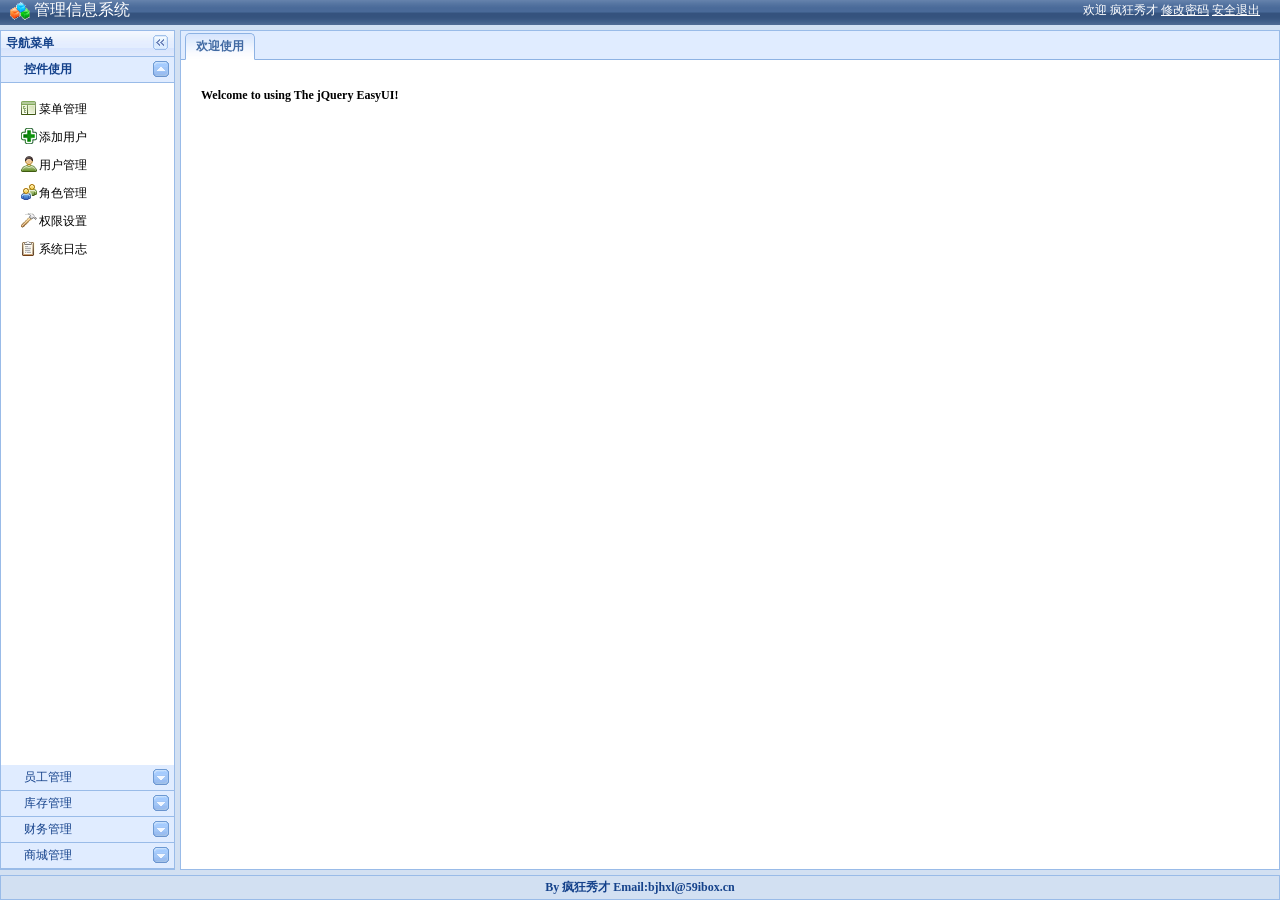
<file: WebRoot/index.html>
<!DOCTYPE html PUBLIC "-//W3C//DTD XHTML 1.0 Transitional//EN" "http://www.w3.org/TR/xhtml1/DTD/xhtml1-transitional.dtd">
<html xmlns="http://www.w3.org/1999/xhtml">
<head id="Head1">
	<meta http-equiv="Content-Type" content="text/html; charset=utf-8" />
    <title>jQuery-EasyUI 1.1 应用实例</title>
    <link href="css/default.css" rel="stylesheet" type="text/css" />
    <link rel="stylesheet" type="text/css" href="js/themes/default/easyui.css" />
    <link rel="stylesheet" type="text/css" href="js/themes/icon.css" />
    <script type="text/javascript" src="js/jquery-1.4.2.min.js"></script>
    <script type="text/javascript" src="js/jquery.easyui.js"></script>
	<script type="text/javascript" src='js/outlook2.js'> </script>
    <script type="text/javascript">
	 var _menus = {"menus":[
						{"menuid":"1","icon":"icon-sys","menuname":"控件使用",
							"menus":[{"menuid":"11","menuname":"菜单管理","icon":"icon-nav","url":"http://hxling.cnblogs.com"},
									{"menuid":"12","menuname":"添加用户","icon":"icon-add","url":"demo.html"},
									{"menuid":"13","menuname":"用户管理","icon":"icon-users","url":"demo2.html"},
									{"menuid":"14","menuname":"角色管理","icon":"icon-role","url":"demo2.html"},
									{"menuid":"15","menuname":"权限设置","icon":"icon-set","url":"demo.html"},
									{"menuid":"16","menuname":"系统日志","icon":"icon-log","url":"demo1.html"}
								]
						},{"menuid":"8","icon":"icon-sys","menuname":"员工管理",
							"menus":[{"menuid":"21","menuname":"员工列表","icon":"icon-nav","url":"test2.html"},
									{"menuid":"22","menuname":"视频监控","icon":"icon-nav","url":"demo1.html"}
								]
						},{"menuid":"56","icon":"icon-sys","menuname":"库存管理",
							"menus":[{"menuid":"31","menuname":"商品详情","icon":"icon-nav","url":"product.html"},
									{"menuid":"32","menuname":"库存列表","icon":"icon-nav","url":"inventory.html"}
								]
						},{"menuid":"28","icon":"icon-sys","menuname":"财务管理",
							"menus":[{"menuid":"41","menuname":"收支分类","icon":"icon-nav","url":"demo.html"},
									{"menuid":"42","menuname":"报表统计","icon":"icon-nav","url":"demo1.html"},
									{"menuid":"43","menuname":"添加支出","icon":"icon-nav","url":"demo2.html"}
								]
						},{"menuid":"39","icon":"icon-sys","menuname":"商城管理",
							"menus":[{"menuid":"51","menuname":"商品分类","icon":"icon-nav","url":"demo.html"},
									{"menuid":"52","menuname":"商品列表","icon":"icon-nav","url":"demo1.html"},
									{"menuid":"53","menuname":"商品订单","icon":"icon-nav","url":"demo2.html"}
								]
						}
				]};
        //设置登录窗口
        function openPwd() {
            $('#w').window({
                title: '修改密码',
                width: 300,
                modal: true,
                shadow: true,
                closed: true,
                height: 160,
                resizable:false
            });
        }
        //关闭登录窗口
        function closePwd() {
            $('#w').window('close');
        }

        

        //修改密码
        function serverLogin() {
            var $newpass = $('#txtNewPass');
            var $rePass = $('#txtRePass');

            if ($newpass.val() == '') {
                msgShow('系统提示', '请输入密码！', 'warning');
                return false;
            }
            if ($rePass.val() == '') {
                msgShow('系统提示', '请在一次输入密码！', 'warning');
                return false;
            }

            if ($newpass.val() != $rePass.val()) {
                msgShow('系统提示', '两次密码不一至！请重新输入', 'warning');
                return false;
            }

            $.post('/ajax/editpassword.ashx?newpass=' + $newpass.val(), function(msg) {
                msgShow('系统提示', '恭喜，密码修改成功！<br>您的新密码为：' + msg, 'info');
                $newpass.val('');
                $rePass.val('');
                close();
            })
            
        }

        $(function() {

            openPwd();

            $('#editpass').click(function() {
                $('#w').window('open');
            });

            $('#btnEp').click(function() {
                serverLogin();
            })

			$('#btnCancel').click(function(){closePwd();})

            $('#loginOut').click(function() {
                $.messager.confirm('系统提示', '您确定要退出本次登录吗?', function(r) {

                    if (r) {
                        location.href = '/ajax/loginout.ashx';
                    }
                });
            })
        });
		
		

    </script>

</head>
<body class="easyui-layout" style="overflow-y: hidden"  scroll="no">
<noscript>
<div style=" position:absolute; z-index:100000; height:2046px;top:0px;left:0px; width:100%; background:white; text-align:center;">
    <img src="images/noscript.gif" alt='抱歉，请开启脚本支持！' />
</div></noscript>
    <div region="north" split="true" border="false" style="overflow: hidden; height: 30px;
        background: url(images/layout-browser-hd-bg.gif) #7f99be repeat-x center 50%;
        line-height: 20px;color: #fff; font-family: Verdana, 微软雅黑,黑体">
        <span style="float:right; padding-right:20px;" class="head">欢迎 疯狂秀才 <a href="#" id="editpass">修改密码</a> <a href="#" id="loginOut">安全退出</a></span>
        <span style="padding-left:10px; font-size: 16px; "><img src="images/blocks.gif" width="20" height="20" align="absmiddle" /> 管理信息系统</span>
    </div>
    <div region="south" split="true" style="height: 30px; background: #D2E0F2; ">
        <div class="footer">By 疯狂秀才 Email:bjhxl@59ibox.cn</div>
    </div>
    <div region="west" split="true" title="导航菜单" style="width:180px;" id="west">
<div class="easyui-accordion" fit="true" border="false">
		<!--  导航内容 -->
				
			</div>

    </div>
    <div id="mainPanle" region="center" style="background: #eee; overflow-y:hidden">
        <div id="tabs" class="easyui-tabs"  fit="true" border="false" >
			<div title="欢迎使用" style="padding:20px;overflow:hidden;" id="home">
				
			<h1>Welcome to using The jQuery EasyUI!</h1>

			</div>
		</div>
    </div>
    
    
    <!--修改密码窗口-->
    <div id="w" class="easyui-window" title="修改密码" collapsible="false" minimizable="false"
        maximizable="false" icon="icon-save"  style="width: 300px; height: 150px; padding: 5px;
        background: #fafafa;">
        <div class="easyui-layout" fit="true">
            <div region="center" border="false" style="padding: 10px; background: #fff; border: 1px solid #ccc;">
                <table cellpadding=3>
                    <tr>
                        <td>新密码：</td>
                        <td><input id="txtNewPass" type="password" class="txt01" /></td>
                    </tr>
                    <tr>
                        <td>确认密码：</td>
                        <td><input id="txtRePass" type="password" class="txt01" /></td>
                    </tr>
                </table>
            </div>
            <div region="south" border="false" style="text-align: right; height: 30px; line-height: 30px;">
                <a id="btnEp" class="easyui-linkbutton" icon="icon-ok" href="javascript:void(0)" >
                    确定</a> <a id="btnCancel" class="easyui-linkbutton" icon="icon-cancel" href="javascript:void(0)">取消</a>
            </div>
        </div>
    </div>

	<div id="mm" class="easyui-menu" style="width:150px;">
		<div id="mm-tabclose">关闭</div>
		<div id="mm-tabcloseall">全部关闭</div>
		<div id="mm-tabcloseother">除此之外全部关闭</div>
		<div class="menu-sep"></div>
		<div id="mm-tabcloseright">当前页右侧全部关闭</div>
		<div id="mm-tabcloseleft">当前页左侧全部关闭</div>
		<div class="menu-sep"></div>
		<div id="mm-exit">退出</div>
	</div>


</body>
</html>
</file>
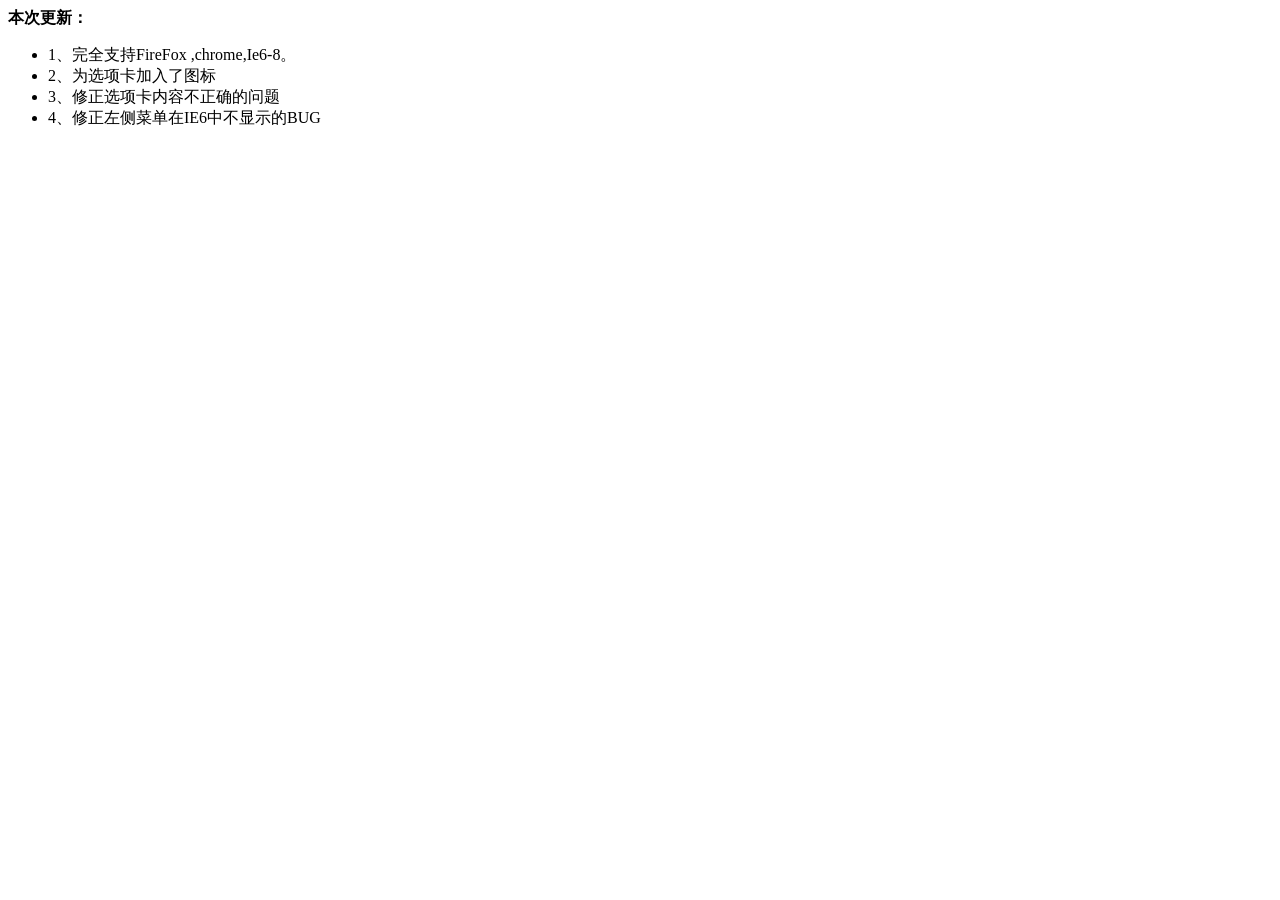
<file: WebRoot/demo.html>
<!DOCTYPE html PUBLIC "-//W3C//DTD XHTML 1.0 Transitional//EN" "http://www.w3.org/TR/xhtml1/DTD/xhtml1-transitional.dtd">
<html xmlns="http://www.w3.org/1999/xhtml">
<head>
<meta http-equiv="Content-Type" content="text/html; charset=utf-8" />
<title>无标题文档</title>
</head>

<body>
	<b>本次更新：</b>
    <ul>
<li>    	1、完全支持FireFox ,chrome,Ie6-8。</li>
<li>        2、为选项卡加入了图标</li>
<li>        3、修正选项卡内容不正确的问题</li>
<li>        4、修正左侧菜单在IE6中不显示的BUG</li>
        </ul>




</body>
</html>
</file>
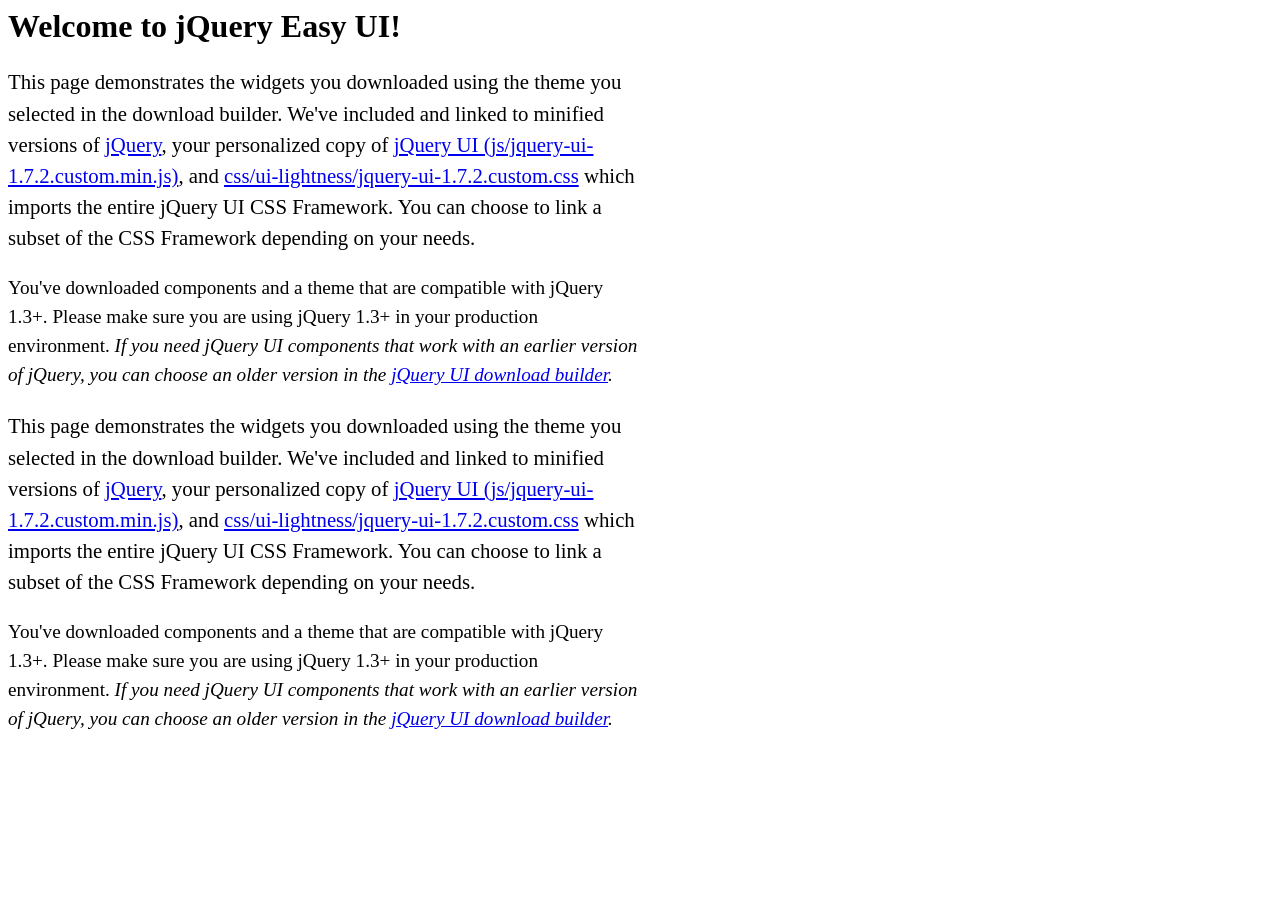
<file: WebRoot/demo1.html>
<!DOCTYPE HTML PUBLIC "-//W3C//DTD HTML 4.0 Transitional//EN">
<HTML>
 <HEAD>
  <TITLE> New Document </TITLE>
  <META NAME="Generator" CONTENT="EditPlus">
  <META NAME="Author" CONTENT="">
  <META NAME="Keywords" CONTENT="">
  <META NAME="Description" CONTENT="">
  <meta http-equiv="Content-Type" content="text/html; charset=utf-8" />
 </HEAD>

 <BODY>
  <h1>Welcome to jQuery Easy UI!</h1>
	<p style="font-size: 1.3em; line-height: 1.5; margin: 1em 0; width: 50%;">This page demonstrates the widgets you downloaded using the theme you selected in the download builder. We've included and linked to minified versions of <a href="js/jquery-1.3.2.min.js">jQuery</a>, your personalized copy of <a href="js/jquery-ui-1.7.2.custom.min.js">jQuery UI (js/jquery-ui-1.7.2.custom.min.js)</a>, and <a href="css/ui-lightness/jquery-ui-1.7.2.custom.css">css/ui-lightness/jquery-ui-1.7.2.custom.css</a> which imports the entire jQuery UI CSS Framework. You can choose to link a subset of the CSS Framework depending on your needs. </p>
	<p style="font-size: 1.2em; line-height: 1.5; margin: 1em 0; width: 50%;">You've downloaded components and a theme that are compatible with jQuery 1.3+. Please make sure you are using jQuery 1.3+ in your production environment. <em>If you need jQuery UI components that work with an earlier version of jQuery, you can choose an older version in the <a href="http://jqueryui.com/download">jQuery UI download builder</a>.</em></p>	
 <p style="font-size: 1.3em; line-height: 1.5; margin: 1em 0; width: 50%;">This page demonstrates the widgets you downloaded using the theme you selected in the download builder. We've included and linked to minified versions of <a href="js/jquery-1.3.2.min.js">jQuery</a>, your personalized copy of <a href="js/jquery-ui-1.7.2.custom.min.js">jQuery UI (js/jquery-ui-1.7.2.custom.min.js)</a>, and <a href="css/ui-lightness/jquery-ui-1.7.2.custom.css">css/ui-lightness/jquery-ui-1.7.2.custom.css</a> which imports the entire jQuery UI CSS Framework. You can choose to link a subset of the CSS Framework depending on your needs. </p>
	<p style="font-size: 1.2em; line-height: 1.5; margin: 1em 0; width: 50%;">You've downloaded components and a theme that are compatible with jQuery 1.3+. Please make sure you are using jQuery 1.3+ in your production environment. <em>If you need jQuery UI components that work with an earlier version of jQuery, you can choose an older version in the <a href="http://jqueryui.com/download">jQuery UI download builder</a>.</em></p>	

 </BODY>
</HTML>
</file>
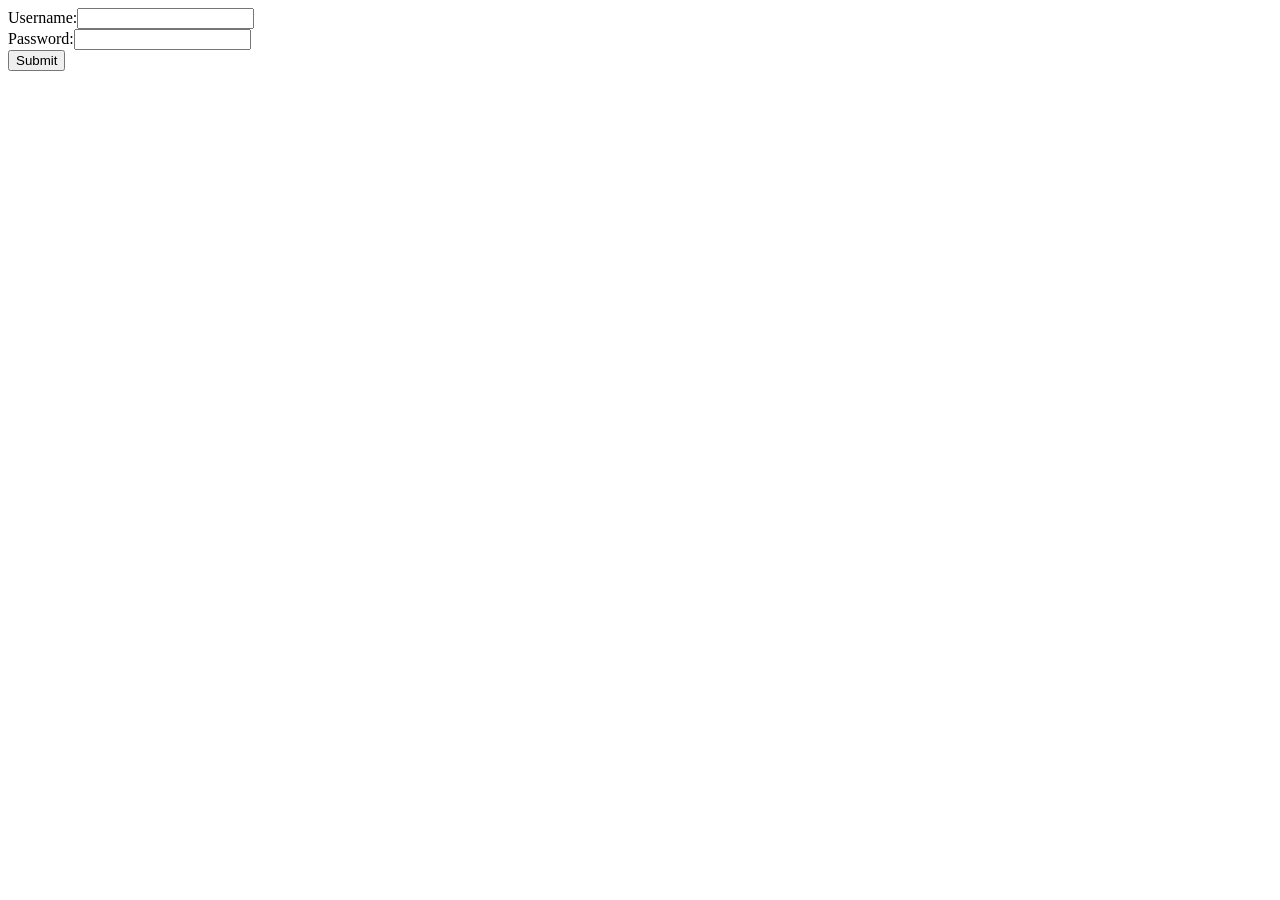
<file: WebRoot/hello.html>
<!DOCTYPE HTML PUBLIC "-//W3C//DTD HTML 4.01 Transitional//EN">
<html>
  <head>
    <title>hello.html</title>
	
    <meta http-equiv="keywords" content="keyword1,keyword2,keyword3">
    <meta http-equiv="description" content="this is my page">
    <meta http-equiv="content-type" content="text/html; charset=UTF-8">
    
    <!--<link rel="stylesheet" type="text/css" href="./styles.css">-->

  </head>
  
  <body>
    <form action="servlet/Hello" method="post">
    	Username:<input type="text" name="username"></br>
    	Password:<input type="password" name="password"></br>
    	<input type="submit">
    </form>
  </body>
</html>
</file>
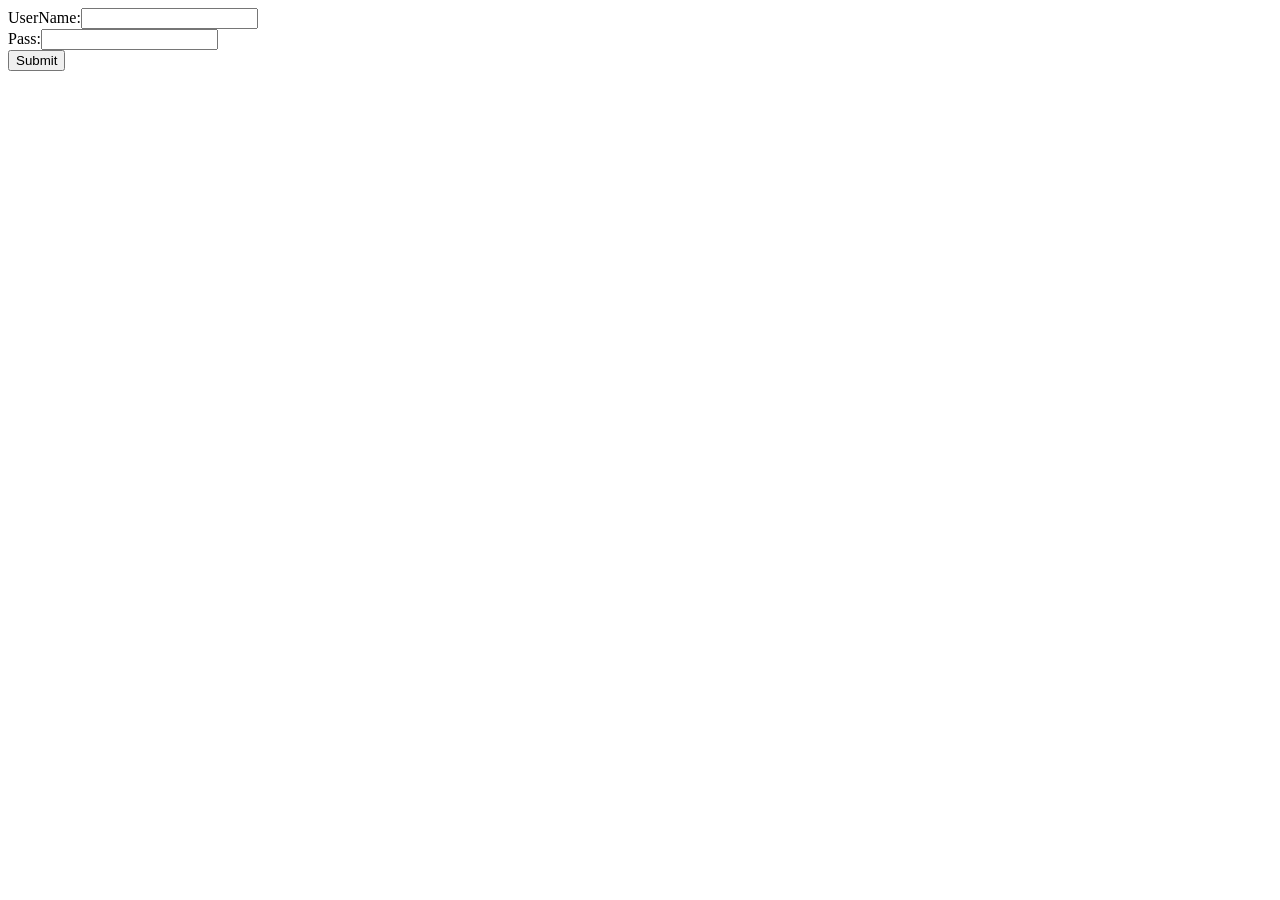
<file: WebRoot/UserAdd.html>
<!DOCTYPE HTML PUBLIC "-//W3C//DTD HTML 4.01 Transitional//EN">
<html>
  <head>
    <title>UserAdd.html</title>
	
    <meta http-equiv="keywords" content="keyword1,keyword2,keyword3">
    <meta http-equiv="description" content="this is my page">
    <meta http-equiv="content-type" content="text/html; charset=UTF-8">
    
    <!--<link rel="stylesheet" type="text/css" href="./styles.css">-->

  </head>
  
  <body>
<!--     <form action="servlet/UserAdd" method="post"> -->
    <form action="user/add.do" method="post">
    	UserName:<input type="text" name="username"> </br>
    	Pass:<input type="text" name="password"> </br>
    	<input type="submit">
    </form>
  </body>
</html>
</file>
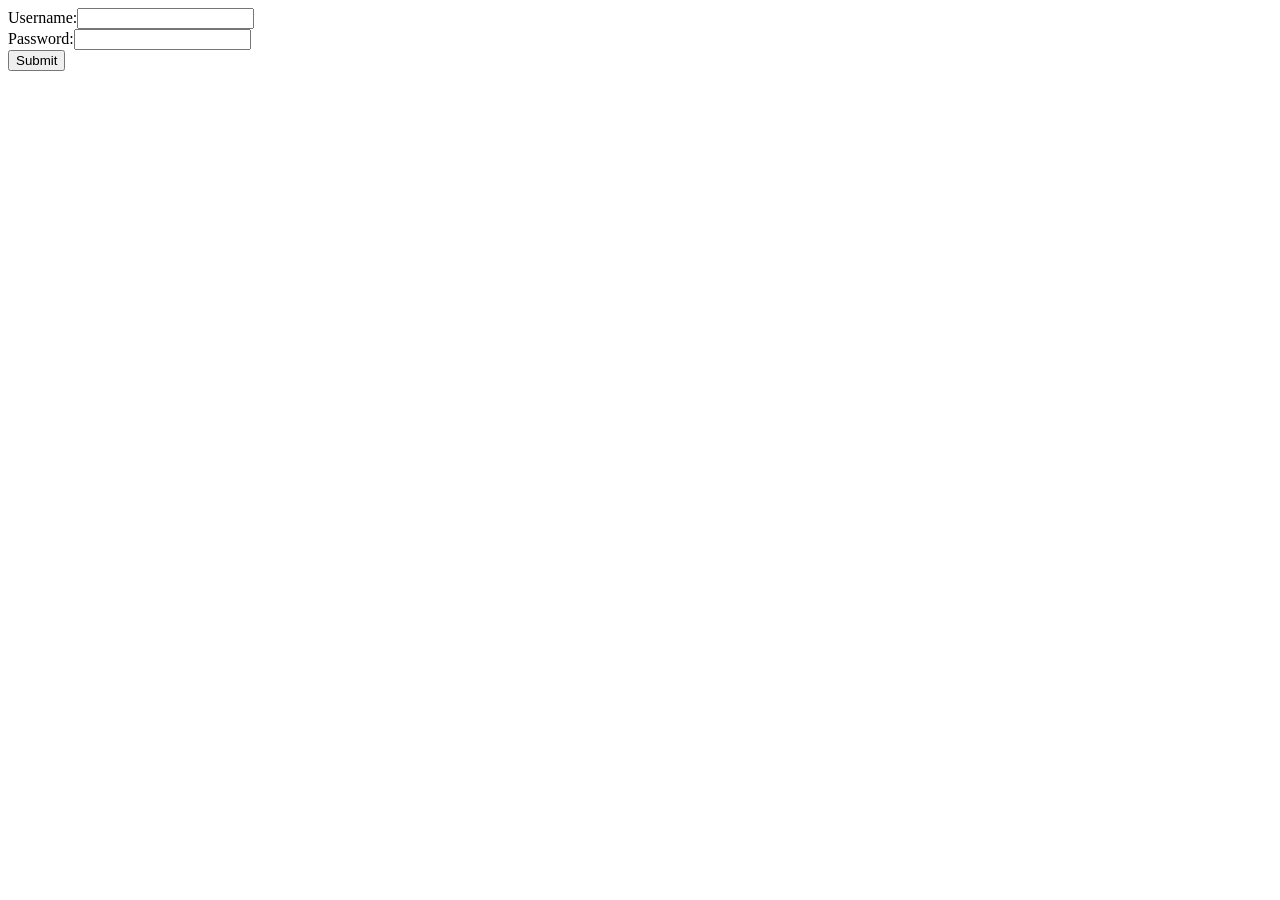
<file: WebRoot/WEB-INF/view/hello.html>
<!DOCTYPE HTML PUBLIC "-//W3C//DTD HTML 4.01 Transitional//EN">
<html>
  <head>
    <title>hello.html</title>
	
    <meta http-equiv="keywords" content="keyword1,keyword2,keyword3">
    <meta http-equiv="description" content="this is my page">
    <meta http-equiv="content-type" content="text/html; charset=UTF-8">
    
    <!--<link rel="stylesheet" type="text/css" href="./styles.css">-->

  </head>
  
  <body>
     <!--<form action="servlet/StudentController" method="post">-->
    <form action="add.do" method="post">
    	Username:<input type="text" name="username"></br>
    	Password:<input type="text" name="password"></br>
    	<input type="submit">
    </form>
  </body>
</html>
</file>
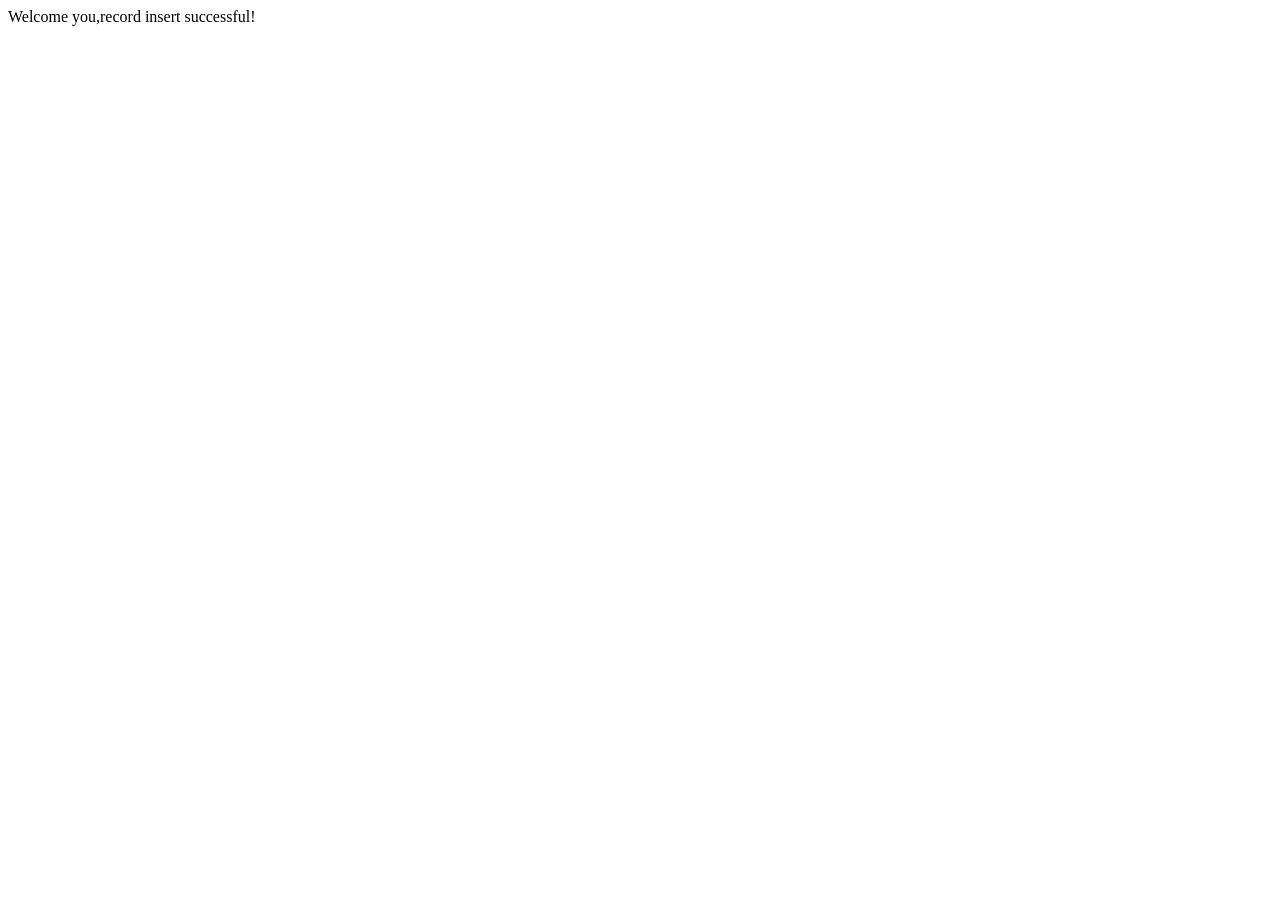
<file: WebRoot/WEB-INF/view/success.html>
<!DOCTYPE HTML PUBLIC "-//W3C//DTD HTML 4.01 Transitional//EN">
<html>
  <head>
    <title>success.html</title>
	
    <meta http-equiv="keywords" content="keyword1,keyword2,keyword3">
    <meta http-equiv="description" content="this is my page">
    <meta http-equiv="content-type" content="text/html; charset=UTF-8">
    
    <!--<link rel="stylesheet" type="text/css" href="./styles.css">-->

  </head>
  
  <body>
    Welcome you,record insert successful! <br>
  </body>
</html>
</file>
<file: WebRoot/css/default.css>
﻿*{font-size:12px; font-family:Tahoma,Verdana,微软雅黑,新宋体}
body{background:#D2E0F2; }
a{ color:Black; text-decoration:none;}
a:hover{ color:Red; text-decoration:underline;}
.textbox03 {border: #878787 1px solid;padding: 4px 3px;font:Verdana, Geneva, sans-serif,宋体;line-height: 14px; background-color: #fff;  height: auto; font-size: 14px;  font-weight: bold; width: 190px; }

.txt01{font:Verdana, Geneva, sans-serif,宋体;padding:3px 2px 2px 2px; border-width:1px; border-color:#ddd;  color:#000;}
.txt {border: #878787 1px solid;padding: 4px 3px;font:Verdana, Geneva, sans-serif,宋体;line-height: 14px; background-color: #fff;  height: auto; font-size: 14px;}
.footer{text-align:center;color:#15428B; margin:0px; padding:0px;line-height:23px; font-weight:bold;}

.head a{color:White;text-decoration:underline;}

.easyui-accordion ul{list-style-type:none;margin:0px; padding:10px;}
.easyui-accordion ul li{ padding:0px;}
.easyui-accordion ul li a{line-height:24px;}
.easyui-accordion ul li div{margin:2px 0px;padding-left:10px;padding-top:2px;}
.easyui-accordion ul li div.hover{border:1px dashed #99BBE8; background:#E0ECFF;cursor:pointer;}
.easyui-accordion ul li div.hover a{color:#416AA3;}
.easyui-accordion ul li div.selected{border:1px solid #99BBE8; background:#E0ECFF;cursor:default;}
.easyui-accordion ul li div.selected a{color:#416AA3; font-weight:bold;}



.icon{ background:url(../images/tabicons.png) no-repeat;width:18px; line-height:18px; display:inline-block;}
.icon-sys{ background-position:-120px -140px;}
.icon-roles{ background-position:-40px -80px;}
.icon-perm{ background-position:-380px -220px;}
.icon-task{ background-position:-340px -80px;}
.icon-home{ background-position:-280px 0px;}
.icon-folder{ background-position:-260px -200px;}
.icon-set{ background-position:-380px -200px;}
.icon-right{ background-position:-160px -40px;}
.icon-left{ background-position:-60px -40px;}
.icon-add{background-position: -20px 0px;}
.icon-add1{background:url('icon/edit_add.png') no-repeat;}
.icon-nav{background-position: -100px -20px; }
.icon-users{background-position: -100px -480px;}
.icon-role{background-position: -360px -200px;}
.icon-set{background-position: -380px -200px;}
.icon-log{background-position: -380px -80px;}
.icon-delete16{background:url('icon/delete.gif') no-repeat;width:18px; line-height:18px; display:inline-block;}
.icon-delete{ background-position:-140px -120px;}
.icon-edit{ background-position:-380px -320px;}
.icon-magic{ background-position:0px -500px;}
.icon-database{ background-position:-20px -140px;}
.icon-expand{ background:url('/images/coll2.gif') no-repeat;}
.icon-collapse{ background:url('/images/coll3.gif') no-repeat;}
</file>
<file: WebRoot/js/themes/default/easyui.css>
.accordion{
	background:#fff;
	overflow:hidden;
}
.accordion .accordion-header{
	background:#E0ECFF;
	border-top-width:0;
	cursor:pointer;
}
.accordion .accordion-header .panel-title{
	font-weight:normal;
}
.accordion .accordion-header-selected .panel-title{
	font-weight:bold;
}
.accordion-noborder .accordion-header{
	border-width:0 0 1px;
}
.accordion-noborder .accordion-body{
	border-width:0px;
}.combobox{
	display:inline-block;
	white-space:nowrap;
	font-size:12px;
	margin:0;
	padding:0;
	border:1px solid #A4BED4;
}
.combobox-text{
	font-size:12px;
	border:0px;
	line-height:20px;
	height:20px;
	padding:0px;
}
.combobox-arrow{
	background:url('images/combo_arrow.gif') no-repeat 0 0;
	width:18px;
	height:20px;
	overflow:hidden;
	display:inline-block;
	vertical-align:top;
	cursor:pointer;
	opacity:0.6;
	filter:alpha(opacity=60);
}
.combobox-arrow-hover{
	opacity:1.0;
	filter:alpha(opacity=100);
}
.combobox-content{
	position:absolute;
	background:#fff;
	display:none;
	border:1px solid #A4BED4;
	overflow-x:hidden;
	overflow-y:auto;
}
.combobox-item{
	padding:2px;
	font-size:12px;
	padding:3px;
	padding-right:0px;
}
.combobox-item-hover{
	background:#fafafa;
}
.combobox-item-selected{
	background:#FBEC88;
}.combotree{
	display:inline-block;
	white-space:nowrap;
	font-size:12px;
	margin:0;
	padding:0;
	border:1px solid #A4BED4;
}
.combotree-text{
	font-size:12px;
	border:0px;
	line-height:20px;
	height:20px;
	padding:0px;
}
.combotree-arrow{
	background:url('images/combo_arrow.gif') no-repeat 0 0;
	width:18px;
	height:20px;
	overflow:hidden;
	display:inline-block;
	vertical-align:top;
	cursor:pointer;
	opacity:0.6;
	filter:alpha(opacity=60);
}
.combotree-arrow-hover{
	opacity:1.0;
	filter:alpha(opacity=100);
}
.combotree-content{
	position:absolute;
	background:#fff;
	display:none;
	border:1px solid #A4BED4;
	overflow:auto;
}.datagrid{
	font-size:12px;
	border:1px solid #8DB2E3;
	overflow1:hidden;
	background:#fff;
}
.datagrid-noborder{
	border-width:0px;
}
.datagrid-wrap{
	position:relative;
}
.datagrid-view{
	position:relative;
	overflow:hidden;
}
.datagrid-view1{
	position:absolute;
	overflow:hidden;
	left:0px;
	top:0px;
	border-right1:1px solid #ccc;
}
.datagrid-view2{
	position:absolute;
	overflow:hidden;
	left:210px;
	top:0px;
}
.datagrid-mask{
	position:absolute;
	left:0;
	top:0;
	background:#ccc;
	opacity:0.3;
	filter:alpha(opacity=30);
	display:none;
}
.datagrid-mask-msg{
	position:absolute;
	cursor1:wait;
	left:100px;
	top:50px;
	width:auto;
	height:16px;
	padding:12px 5px 10px 30px;
	background:#fff url('images/pagination_loading.gif') no-repeat scroll 5px 10px;
	border:2px solid #6593CF;
	color:#222;
	display:none;
}
.datagrid-title{
	background:url('images/datagrid_title_bg.png') repeat-x;
	border-bottom:1px solid #8DB2E3;
	border-top:1px solid #fff;
	position:relative;
	padding:5px 0px;
}
.datagrid-title-text{
	color:#15428b;
	font-weight:bold;
	padding-left:5px;
}
.datagrid-title-with-icon{
	padding-left:22px;
}
.datagrid-title-icon{
	position:absolute;
	width:16px;
	height:16px;
	left:3px;
	top:4px!important;
	top:6px;
}
.datagrid-sort-desc .datagrid-sort-icon{
	padding:2px 13px 3px 0px;
	background:url('images/datagrid_sort_desc.gif') no-repeat center center;
}
.datagrid-sort-asc .datagrid-sort-icon{
	padding:2px 13px 3px 0px;
	background:url('images/datagrid_sort_asc.gif') no-repeat center center;
}
.datagrid-toolbar{
	height:28px;
	background:#efefef;
	padding:1px 2px;
	border-bottom:1px solid #ccc;
}
.datagrid-btn-separator{
	float:left;
	height:24px;
	border-left:1px solid #ccc;
	border-right:1px solid #fff;
	margin:2px 1px;
}
.datagrid-pager{
	background:#efefef;
	border-top:1px solid #ccc;
	position:relative;
}

.datagrid-header{
	overflow:hidden;
	background:#fafafa url('images/datagrid_header_bg.gif') repeat-x left bottom;
	border-bottom:1px solid #ccc;
	margin-bottom:1px;
}
.datagrid-header-inner{
	float:left;
	padding-right:20px;
	margin-bottom:-1px;
}
.datagrid-header th{
	border-right:1px dotted #ccc;
	font-size:12px;
	font-weight:normal;
	background:#fafafa url('images/datagrid_header_bg.gif') repeat-x left bottom;
	border-bottom:1px dotted #ccc;
	border-top:1px dotted #fff;
}
.datagrid-header th.datagrid-header-over{
	background:#EBF3FD;
}
.datagrid-header .datagrid-cell{
	margin:0;
	padding:4px 2px;
	white-space:nowrap;
	word-wrap:normal;
	overflow:hidden;
}
.datagrid-header .datagrid-cell-group{
	margin:0;
	padding:4px 2px;
	white-space:nowrap;
	word-wrap:normal;
	overflow:hidden;
}
.datagrid-header-rownumber{
	width:25px;
	text-align:center;
	margin:0px;
	padding:3px 0px;
}
.datagrid-cell-rownumber{
	width:25px;
	text-align:center;
	background:#fafafa url('images/datagrid_header_bg.gif') repeat-x left bottom;
	margin:0px;
	padding:3px 0px;
}
.datagrid-header-check{
	padding:0px 3px;
}
.datagrid-cell-check{
	padding:0px 3px;
}
.datagrid-body{
	margin:0;
	padding:0;
	overflow:auto;
	zoom:1;
}
.datagrid-view1 .datagrid-body-inner{
	padding-bottom:20px;
}
.datagrid-view1 .datagrid-body{
	overflow:hidden;
}
.datagrid-body td{
	font-size:12px;
	border-right:1px dotted #ccc;
	border-bottom:1px dotted #ccc;
	overflow:hidden;
	padding:0;
	margin:0;
}
.datagrid-body .datagrid-cell{
	overflow:hidden;
	margin:0;
	padding:3px 4px;
	white-space:nowrap;
	word-wrap:normal;
}
.datagrid-body .datagrid-cell-height{
	height:16px!important;
	*height:22px;
}
.datagrid-row-alt{
	background:#EEEEFF;
}
.datagrid-row-over{
	background:#D0E5F5;
	background1:#FBEC88;
	cursor:default;
}
.datagrid-row-selected{
	background:#FBEC88;
}
.datagrid-resize-proxy{
	position:absolute;
	width:1px;
	top:0;
	height:10000px;
	background:red;
	cursor:e-resize;
	display:none;
}
.dialog-content{
	overflow:auto;
}
.dialog-toolbar{
	background:#fafafa;
	padding:2px 5px;
	border-bottom:1px solid #eee;
}
.dialog-tool-separator{
	float:left;
	height:24px;
	border-left:1px solid #ccc;
	border-right:1px solid #fff;
	margin:2px 1px;
}
.dialog-button{
	border-top:1px solid #eee;
	background:#fafafa;
	padding:5px 5px;
	text-align:right;
}
.dialog-button .l-btn{
	margin-left:5px;
}.layout{
	position:relative;
	overflow:hidden;
	margin:0;
	padding:0;
}
.layout-panel{
	position:absolute;
	overflow:hidden;
}
.layout-panel-east,.layout-panel-west{
	z-index:2;
	background1:#fff;
}
.layout-panel-north,.layout-panel-south{
	z-index:3;
	background1:#fff;
}
.layout-button-up{
	background:url('images/layout_button_up.gif') no-repeat;
}
.layout-button-down{
	background:url('images/layout_button_down.gif') no-repeat;
}
.layout-button-left{
	background:url('images/layout_button_left.gif') no-repeat;
}
.layout-button-right{
	background:url('images/layout_button_right.gif') no-repeat;
}
.layout-expand{
	position:absolute;
	padding:0px 5px;
	padding:0px;
	background:#D2E0F2;
	font-size:1px;
	cursor:pointer;
	z-index:1;
}
.layout-expand .panel-header{
	background:transparent;
	border-bottom-width:0px;
}
.layout-expand .panel-header .panel-tool{
	top: 5px;
}
.layout-expand .panel-body{
	overflow:hidden;
}
.layout-expand-over{
	background:#E1F0F2;
}
.layout-body{
	overflow:auto;
	background:#fff;
}
.layout-split-proxy-h{
	position:absolute;
	width:5px;
	background:#ccc;
	font-size:1px;
	cursor:e-resize;
	display:none;
	z-index:5;
}
.layout-split-proxy-v{
	position:absolute;
	height:5px;
	background:#ccc;
	font-size:1px;
	cursor:n-resize;
	display:none;
	z-index:5;
}
.layout-split-north{
	border-bottom:5px solid #D2E0F2;
}
.layout-split-south{
	border-top:5px solid #D2E0F2;
}
.layout-split-east{
	border-left:5px solid #D2E0F2;
}
.layout-split-west{
	border-right:5px solid #D2E0F2;
}
.layout-mask{
	position:absolute;
	background:#fafafa;
	filter:alpha(opacity=10);
	opacity:0.10;
	z-index:4;
}

a.l-btn{
	color:#444;
	background:url('images/button_a_bg.gif') no-repeat top right;
	font-size:12px;
	text-decoration:none;
	display:inline-block;
	zoom:1;
	height:24px;
	padding-right:18px;
	cursor:pointer;
	outline:none;
}
a.l-btn-plain{
	background:transparent;
	padding-right:5px;
	border:1px solid transparent;
}

a.l-btn-disabled{
	color:#ccc;
	opacity:0.5;
	filter:alpha(opacity=50);
	cursor:default;
}
a.l-btn span.l-btn-left{
	display:block;
	background:url('images/button_span_bg.gif') no-repeat top left;
	padding:4px 0px 4px 18px;
	line-height:16px;
}
a.l-btn-plain span.l-btn-left{
	background:transparent;
	padding-left:5px;
}

a.l-btn span span.l-btn-text{
	display:inline-block;
	height:16px;
	line-height:16px;
	padding:0px;
}
a.l-btn span span span.l-btn-empty{
	display:inline-block;
	padding:0px;
	width:16px;
}
a:hover.l-btn{
	background-position: bottom right;
	outline:none;
}
a:hover.l-btn span.l-btn-left{
	background-position: bottom left;
}

a:hover.l-btn-plain{
	border:1px solid #7eabcd;
	background:url('images/button_plain_hover.png') repeat-x left bottom;
}
a:hover.l-btn-disabled{
	background-position:top right;
}
a:hover.l-btn-disabled span.l-btn-left{
	background-position:top left;
}
.menu{
	position:absolute;
	background:#f0f0f0 url('images/menu.gif') repeat-y;
	margin:0;
	padding:2px;
	border:1px solid #ccc;
	overflow:hidden;
}
.menu-item{
	position:relative;
	margin:0;
	padding:0;
	height:22px;
	line-height:20px;
	overflow:hidden;
	font-size:12px;
	cursor:pointer;
	border:1px solid transparent;
}
.menu-text{
	position:absolute;
	left:28px;
	top:0px;
}
.menu-icon{
	position:absolute;
	width:16px;
	height:16px;
	top:3px;
	left:2px;
}
.menu-rightarrow{
	position: absolute;
	width:4px;
	height:7px;
	top:7px;
	right:5px;
	background:url('images/menu_rightarrow.png') no-repeat;
}
.menu-sep{
	margin:3px 0px 3px 24px;
	line-height:2px;
	font-size:2px;
	background:url('images/menu_sep.png') repeat-x;
}
.menu-active{
	border:1px solid #7eabcd;
	background:#fafafa;
	-moz-border-radius:3px;
	-webkit-border-radius: 3px;
}
.menu-shadow{
	position:absolute;
	background:#ddd;
	-moz-border-radius:5px;
	-webkit-border-radius: 5px;
	-moz-box-shadow: 2px 2px 3px rgba(0, 0, 0, 0.2);
	-webkit-box-shadow: 2px 2px 3px rgba(0, 0, 0, 0.2);
	filter: progid:DXImageTransform.Microsoft.Blur(pixelRadius=2,MakeShadow=false,ShadowOpacity=0.2);
}

.m-btn-downarrow{
	display:inline-block;
	width:12px;
	background:url('images/menu_downarrow.png') no-repeat 4px 5px;
}

a.m-btn-active{
	background-position: bottom right;
}
a.m-btn-active span.l-btn-left{
	background-position: bottom left;
}
a.m-btn-plain-active{
	background:transparent;
	border:1px solid #7eabcd;
	-moz-border-radius:3px;
	-webkit-border-radius: 3px;
}
.messager-body{
	padding:5px 10px;
}
.messager-button{
	text-align:center;
	padding-top:10px;
}
.messager-icon{
	float:left;
	width:47px;
	height:35px;
}
.messager-error{
	background:url('images/messager_error.gif') no-repeat scroll left top;
}
.messager-info{
	background:url('images/messager_info.gif') no-repeat scroll left top;
}
.messager-question{
	background:url('images/messager_question.gif') no-repeat scroll left top;
}
.messager-warning{
	background:url('images/messager_warning.gif') no-repeat scroll left top;
}
.messager-input{
	width: 262px;
	border:1px solid #ccc;
}.pagination{
	zoom:1;
}
.pagination table{
	float:left;
}
.pagination-btn-separator{
	float:left;
	height:24px;
	border-left:1px solid #ccc;
	border-right:1px solid #fff;
	margin:3px 1px;
}
.pagination-num{
	border:1px solid #ccc;
	margin:0 2px;
}
.pagination-page-list{
	margin:0px 6px;
}
.pagination-info{
	float:right;
	padding-right:6px;
	padding-top:8px;
	font-size:12px;
}
.pagination span{
	font-size:12px;
}
.pagination-first{
	background:url('images/pagination_first.gif') no-repeat;
}
.pagination-prev{
	background:url('images/pagination_prev.gif') no-repeat;
}
.pagination-next{
	background:url('images/pagination_next.gif') no-repeat;
}
.pagination-last{
	background:url('images/pagination_last.gif') no-repeat;
}
.pagination-load{
	background:url('images/pagination_load.png') no-repeat;
}
.pagination-loading{
	background:url('images/pagination_loading.gif') no-repeat;
}
.panel{
	overflow:hidden;
	font-size:12px;
}
.panel-header{
	padding:5px;
	line-height:15px;
	color:#15428b;
	font-weight:bold;
	font-size:12px;
	background:url('images/panel_title.png') repeat-x;
	position:relative;
	border:1px solid #99BBE8;
}
.panel-header-noborder{
	border-width:0px;
	border-bottom:1px solid #99BBE8;
}
.panel-body{
	overflow:auto;
	border:1px solid #99BBE8;
	border-top-width:0px;
}
.panel-body-noheader{
	border-top-width:1px;
}
.panel-body-noborder{
	border-width:0px;
}
.panel-with-icon{
	padding-left:18px;
}
.panel-icon{
	position:absolute;
	left:5px;
	top:4px;
	width:16px;
	height:16px;
}

.panel-tool{
	position:absolute;
	right:5px;
	top:4px;
}
.panel-tool div{
	display:block;
	float:right;
	width:16px;
	height:16px;
	margin-left:2px;
	cursor:pointer;
	opacity:0.6;
	filter:alpha(opacity=60);
}
.panel-tool div.panel-tool-over{
	opacity:1;
	filter:alpha(opacity=100);
}
.panel-tool-close{
	background:url('images/panel_tools.gif') no-repeat -16px 0px;
}
.panel-tool-min{
	background:url('images/panel_tools.gif') no-repeat 0px 0px;
}
.panel-tool-max{
	background:url('images/panel_tools.gif') no-repeat 0px -16px;
}
.panel-tool-restore{
	background:url('images/panel_tools.gif') no-repeat -16px -16px;
}
.panel-tool-collapse{
	background:url('images/panel_tool_collapse.gif') no-repeat;
}
.panel-tool-expand{
	background:url('images/panel_tool_expand.gif') no-repeat;
}
.panel-loading{
	padding:11px 0px 10px 30px;
	background:url('images/panel_loading.gif') no-repeat 10px 10px;
}

.s-btn-downarrow{
	display:inline-block;
	width:16px;
	background:url('images/menu_downarrow.png') no-repeat 9px center;
}

a.s-btn-active{
	background-position: bottom right;
}
a.s-btn-active span.l-btn-left{
	background-position: bottom left;
}
a.s-btn-active .s-btn-downarrow{
	background:url('images/menu_split_downarrow.png') no-repeat 4px center;
}
a:hover.l-btn .s-btn-downarrow{
	background:url('images/menu_split_downarrow.png') no-repeat 4px center;
}

a.s-btn-plain-active{
	background:transparent;
	border:1px solid #7eabcd;
	-moz-border-radius:3px;
	-webkit-border-radius: 3px;
}
a.s-btn-plain-active .s-btn-downarrow{
	background:url('images/menu_split_downarrow.png') no-repeat 4px center;
}.tabs-container{
	overflow:hidden;
	background:#fff;
}
.tabs-header{
	border:1px solid #8DB2E3;
	background:#E0ECFF;
	border-bottom:0px;
	position:relative;
	overflow:hidden;
	padding:0px;
	padding-top:2px;
	overflow:hidden;
}
.tabs-header-noborder{
	border:0px;
}
.tabs-header-plain{
	border:0px;
	background:transparent;
}
.tabs-scroller-left{
	position:absolute;
	left:0px;
	top:-1px;
	width:18px;
	height:28px!important;
	height:30px;
	border:1px solid #8DB2E3;
	font-size:1px;
	display:none;
	cursor:pointer;
	background:#E0ECFF url('images/tabs_leftarrow.png') no-repeat 1px 5px;
}
.tabs-scroller-right{
	position:absolute;
	right:0;
	top:-1px;
	width:18px;
	height:28px!important;
	height:30px;
	border:1px solid #8DB2E3;
	font-size:1px;
	display:none;
	cursor:pointer;
	background:#E0ECFF url('images/tabs_rightarrow.png') no-repeat 2px 5px;
}
.tabs-header-plain .tabs-scroller-left{
	top:2px;
	height:25px!important;
	height:27px;
}
.tabs-header-plain .tabs-scroller-right{
	top:2px;
	height:25px!important;
	height:27px;
}
.tabs-scroller-over{
	background-color:#ECF9F9;
}
.tabs-wrap{
	position:relative;
	left:0px;
	overflow:hidden;
	width:100%;
	margin:0px;
	padding:0px;
}
.tabs-scrolling{
	margin-left:18px;
	margin-right:18px;
}
.tabs{
	list-style-type:none;
	height:26px;
	margin:0px;
	padding:0px;
	padding-left:4px;
	font-size:12px;
	width:5000px;
	border-bottom:1px solid #8DB2E3;
}
.tabs li{
	float:left;
	display:inline-block;
	margin1:0px 1px;
	margin-right:4px;
	margin-bottom:-1px;
	padding:0;
	position:relative;
	border:1px solid #8DB2E3;
	-moz-border-radius-topleft:5px;
	-moz-border-radius-topright:5px;
	-webkit-border-top-left-radius:5px;
	-webkit-border-top-right-radius:5px;
}
.tabs li a.tabs-inner{
	display:inline-block;
	text-decoration:none;
	color:#416AA3;
	background:url('images/tabs_enabled.png') repeat-x left top;
	margin:0px;
	padding:0px 10px;
	height:25px;
	line-height:25px;
	text-align:center;
	white-space:nowrap;
	-moz-border-radius-topleft:5px;
	-moz-border-radius-topright:5px;
	-webkit-border-top-left-radius:5px;
	-webkit-border-top-right-radius:5px;
}
.tabs li a.tabs-inner:hover{
	background:url('images/tabs_active.png') repeat-x left bottom;
}
.tabs li.tabs-selected{
	border:1px solid #8DB2E3;
	border-bottom:1px solid #fff;
	border-top1:2px solid #8DB2E3;
}
.tabs li.tabs-selected a{
	color:#416AA3;
	font-weight:bold;
	background:#fff;
	background:#7eabcd url('images/tabs_active.png') repeat-x left bottom;
	outline: none;
}
.tabs li.tabs-selected a:hover{
	cursor:default;
	pointer:default;
}
.tabs-with-icon{
	padding-left:20px;
}
.tabs-icon{
	position:absolute;
	width:16px;
	height:16px;
	left:12px;
	top:3px;
}
.tabs-closable{
	padding-right:8px;
}
.tabs li a.tabs-close{
	position:absolute;
	font-size:1px;
	display:block;
	padding:0px;
	width:11px;
	height:11px;
	top:3px;
	right:3px;
	opacity:0.6;
	filter:alpha(opacity=60);
	background:url('images/tabs_close.gif') no-repeat;
}
.tabs li a:hover.tabs-close{
	opacity:1;
	filter:alpha(opacity=100);
	cursor:hand;
	cursor:pointer;
}


.tabs-panels{
	margin:0px;
	padding:0px;
	border:1px solid #8DB2E3;
	border-top:0px;
	overflow:auto;
}
.tabs-panels-noborder{
	border:0px;
}
.tree{
	font-size:12px;
	margin:0;
	padding:0;
	list-style-type:none;
}
.tree li{
	white-space:nowrap;
}
.tree li ul{
	list-style-type:none;
	margin:0;
	padding:0;
}
.tree-node{
	height:18px;
	white-space:nowrap;
	cursor:pointer;
}
.tree-indent{
	display:inline-block;
	width:16px;
	height:18px;
	vertical-align:middle;
}
.tree-hit{
	cursor:pointer;
}
.tree-expanded{
	display:inline-block;
	width:16px;
	height:18px;
	vertical-align:middle;
	background:url('images/tree_arrows.gif') no-repeat -18px 0px;
}
.tree-expanded-hover{
	background:url('images/tree_arrows.gif') no-repeat -50px 0px;
}
.tree-collapsed{
	display:inline-block;
	width:16px;
	height:18px;
	vertical-align:middle;
	background:url('images/tree_arrows.gif') no-repeat 0px 0px;
}
.tree-collapsed-hover{
	background:url('images/tree_arrows.gif') no-repeat -32px 0px;
}
.tree-folder{
	display:inline-block;
	background:url('images/tree_folder.gif') no-repeat;
	width:16px;
	height:18px;
	vertical-align:middle;
}
.tree-folder-open{
	background:url('images/tree_folder_open.gif') no-repeat;
}
.tree-file{
	display:inline-block;
	background:url('images/tree_file.gif') no-repeat;
	width:16px;
	height:18px;
	vertical-align:middle;
}
.tree-loading{
	background:url('images/tree_loading.gif') no-repeat;
}
.tree-title{
	display:inline-block;
	line-height1:18px;
	text-decoration:none;
	vertical-align:middle;
	padding:1px 2px 1px 2px;
	white-space:nowrap;
}

.tree-node-hover{
	background:#fafafa;
}
.tree-node-selected{
	background:#FBEC88;
}
.validatebox-invalid{
	background:#FFFFEE url('images/validatebox_warning.png') no-repeat right 1px;
}
.validatebox-tip{
	position:absolute;
	width:200px;
	height:auto;
	display:none;
	z-index:9900000;
}
.validatebox-tip-content{
	display:inline-block;
	position:absolute;
	top:0px;
	left:10px;
	padding:3px 5px;
	border:1px solid #CC9933;
	background:#FFFFCC;
	z-index:9900001;
	font-size:12px;
}
.validatebox-tip-pointer{
	background:url('images/validatebox_pointer.gif') no-repeat left top;
	display:inline-block;
	width:10px;
	height:19px;
	position:absolute;
	left:1px;
	top:0px;
	z-index:9900002;
}.window {
	font-size:12px;
	position:absolute;
	overflow:hidden;
	background:transparent url('images/panel_title.png');
	background1:#878787;
	padding:5px;
	border:1px solid #99BBE8;
	-moz-border-radius:5px;
	-webkit-border-radius: 5px;
}
.window-shadow{
	position:absolute;
	background:#ddd;
	-moz-border-radius:5px;
	-webkit-border-radius: 5px;
	-moz-box-shadow: 2px 2px 3px rgba(0, 0, 0, 0.2);
	-webkit-box-shadow: 2px 2px 3px rgba(0, 0, 0, 0.2);
	filter: progid:DXImageTransform.Microsoft.Blur(pixelRadius=2,MakeShadow=false,ShadowOpacity=0.2);
}
.window .window-header{
	background:transparent;
	padding:2px 0px 4px 0px;
}
.window .window-body{
	background:#fff;
	border:1px solid #99BBE8;
	border-top-width:0px;
}
.window .window-header .panel-icon{
	left:1px;
	top:1px;
}
.window .window-header .panel-with-icon{
	padding-left:18px;
}
.window .window-header .panel-tool{
	top:0px;
	right:1px;
}
.window-proxy{
	position:absolute;
	overflow:hidden;
	border:1px dashed #15428b;
}
.window-mask{
	position:absolute;
	left:0;
	top:0;
	width:100%;
	height:100%;
	filter:alpha(opacity=40);
	opacity:0.40;
	background:#ccc;
	display1:none;
	font-size:1px;
	*zoom:1;
	overflow:hidden;
}
</file>
<file: WebRoot/js/themes/icon.css>
.icon-add{
	background:url('icons/edit_add.png') no-repeat;
}
.icon-edit{
	background:url('icons/pencil.png') no-repeat;
}
.icon-remove{
	background:url('icons/edit_remove.png') no-repeat;
}
.icon-save{
	background:url('icons/filesave.png') no-repeat;
}
.icon-cut{
	background:url('icons/cut.png') no-repeat;
}
.icon-ok{
	background:url('icons/ok.png') no-repeat;
}
.icon-no{
	background:url('icons/no.png') no-repeat;
}
.icon-cancel{
	background:url('icons/cancel.png') no-repeat;
}
.icon-reload{
	background:url('icons/reload.png') no-repeat;
}
.icon-search{
	background:url('icons/search.png') no-repeat;
}
.icon-print{
	background:url('icons/print.png') no-repeat;
}
.icon-help{
	background:url('icons/help.png') no-repeat;
}
.icon-undo{
	background:url('icons/undo.png') no-repeat;
}
.icon-redo{
	background:url('icons/redo.png') no-repeat;
}
.icon-back{
	background:url('icons/back.png') no-repeat;
}
</file>
